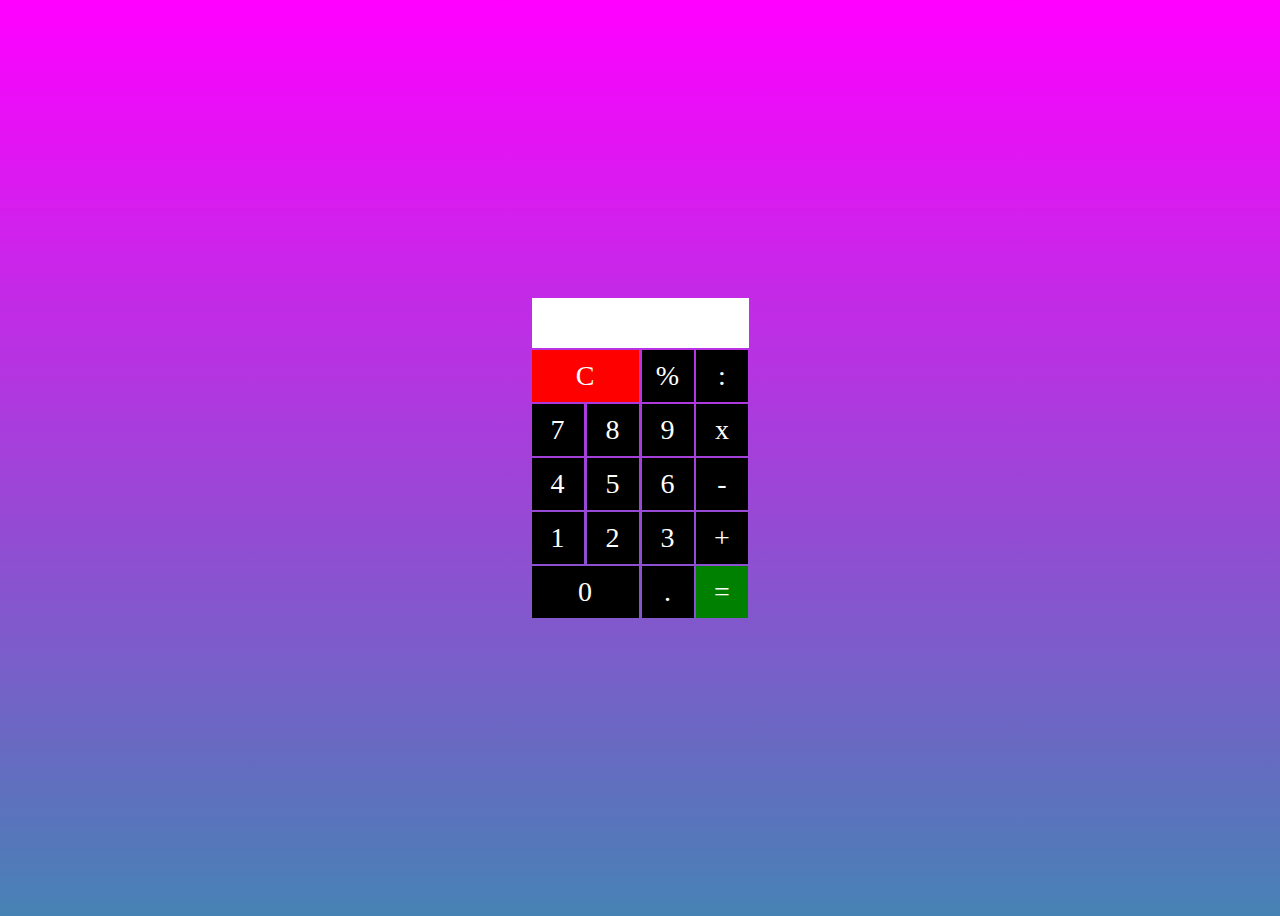
<file: KALKULATORR/index.html>
<!DOCTYPE html>
<html>
<head>
	<title> KALKULATOR</title>
	<link rel="stylesheet" type="text/css" href="style.css">
</head>
<body>
	<form class="kalkulator" name="kalk">
		<input class="value" type="text" name="txt" readonly="">
		<span class="num clear" onclick="document.kalk.txt.value =''">C</span>
		<span class="num" onclick="document.kalk.txt.value +='/100'">%</span>
		<span class="num" onclick="document.kalk.txt.value +='/'">:</span>
		<span class="num" onclick="document.kalk.txt.value +='7'">7</span>
		<span class="num" onclick="document.kalk.txt.value +='8'">8</span>
		<span class="num" onclick="document.kalk.txt.value +='9'">9</span>
		<span class="num" onclick="document.kalk.txt.value +='*'">x</span>
		<span class="num" onclick="document.kalk.txt.value +='4'">4</span>
		<span class="num" onclick="document.kalk.txt.value +='5'">5</span>
		<span class="num" onclick="document.kalk.txt.value +='6'">6</span>
		<span class="num" onclick="document.kalk.txt.value +='-'">-</span>
		<span class="num" onclick="document.kalk.txt.value +='1'">1</span>
		<span class="num" onclick="document.kalk.txt.value +='2'">2</span>
		<span class="num" onclick="document.kalk.txt.value +='3'">3</span>
		<span class="num plus" onclick="document.kalk.txt.value +='+'">+</span>
		<span class="num nol" onclick="document.kalk.txt.value +='0'">0</span>
		<span class="num" onclick="document.kalk.txt.value +='.'">.</span>
		<span class="num equal" onclick="document.kalk.txt.value = eval(kalk.txt.value)">=</span>
	</form>
</body>
</html>
</file>
<file: KALKULATORR/style.css>
.{
	margin: 0;
	padding: 0;
	box-sizing: border-box;
	font-family: 'Poppins', sans-serif;
	color: white;
}

body{
	display: flex;
	justify-content: center;
	align-items: center;
	min-height: 100vh;
	background:linear-gradient(magenta,steelblue);
}
.kalkulator{
	position: relative;
	display: grid;
}
.kalkulator .value{
	grid-column: span 4;
	height: 48px;
	width: 215px;
	text-align: right;
	border: 3px;
	outline: none;
	padding: 1px;
	font-size: 28px;
	margin: 1px;
}
.kalkulator span{
	display: grid;
	width: 50px;
	height: 50px;
	font-size: 28px;
	margin: 1px;
	padding: 1px;
	background: black;
	border: 3px;
	color: white;
	place-items: center;
}
.kalkulator span:active{
	background: #4b6975;
	color: #111;
}
.kalkulator span.clear{
	grid-column: span 2;
	width: 105px;
	background: #FF0000;
}
.kalkulator span.plus{
	grid-row: span 1;
	height: 50px;
}
.kalkulator span.equal{
	background: green;
}
.kalkulator span.nol{
	grid-column: span 2;
	width: 105px;
}
</file>
